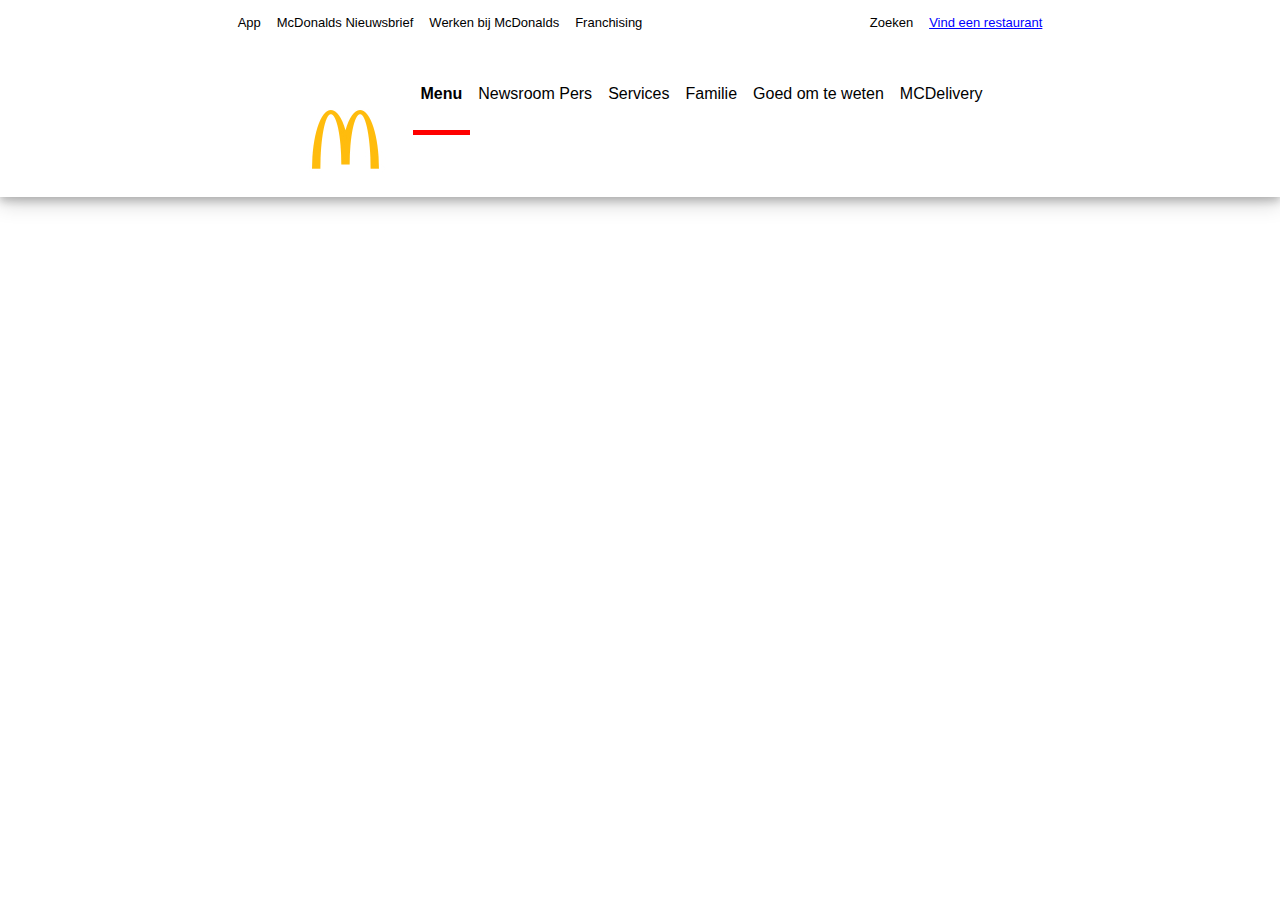
<file: index.html>
<!DOCTYPE html>
<html lang="en">

<head>
    <meta charset="UTF-8">
    <meta name="viewport" content="width=device-width, initial-scale=1.0">
    <link rel="stylesheet" href="/css/style.css">
    <link rel="stylesheet" href="https://cdnjs.cloudflare.com/ajax/libs/font-awesome/6.5.2/css/all.min.css"
        integrity="sha512-SnH5WK+bZxgPHs44uWIX+LLJAJ9/2PkPKZ5QiAj6Ta86w+fsb2TkcmfRyVX3pBnMFcV7oQPJkl9QevSCWr3W6A=="
        crossorigin="anonymous" referrerpolicy="no-referrer" />
    <title>McDonalds</title>
</head>

<body>
    <header>
        <nav>
            <div class="whole-nav">
                <div class="header-secondary">
                    <ul class="secondary-header">
                        <li class="secondary-nav-links">App</li>
                        <li class="secondary-nav-links">McDonalds Nieuwsbrief</li>
                        <li class="secondary-nav-links">Werken bij McDonalds</li>
                        <li class="secondary-nav-links">Franchising</li>
                        <div class="secondary-header-right">
                            <li class="secondary-nav-links"><a class="search-link" href="search.html"><i
                                        class="fa-solid fa-magnifying-glass"></i> Zoeken</a></li>
                            <li class="secondary-nav-links"><a class="location-link" href="#"><i
                                        class="fa-solid fa-location-dot"></i> Vind een restaurant</a></li>
                        </div>
                    </ul>
                </div>
                <ul class="bottom-menu">
                    <div class="h-img-container">
                    <img class="h-img" src="/img/Logo_on_white_desktop_Small.jpg" alt="McDonald Logo">
                </div>
                    <li class="nav-links menu-button">Menu</li>
                    <li class="nav-links">Newsroom Pers</li>
                    <li class="nav-links">Services</li>
                    <li class="nav-links">Familie</li>
                    <li class="nav-links">Goed om te weten</li>
                    <li class="nav-links">MCDelivery</li>
                </ul>
            </div>
        </nav>
    </header>
</body>

</html>
</file>
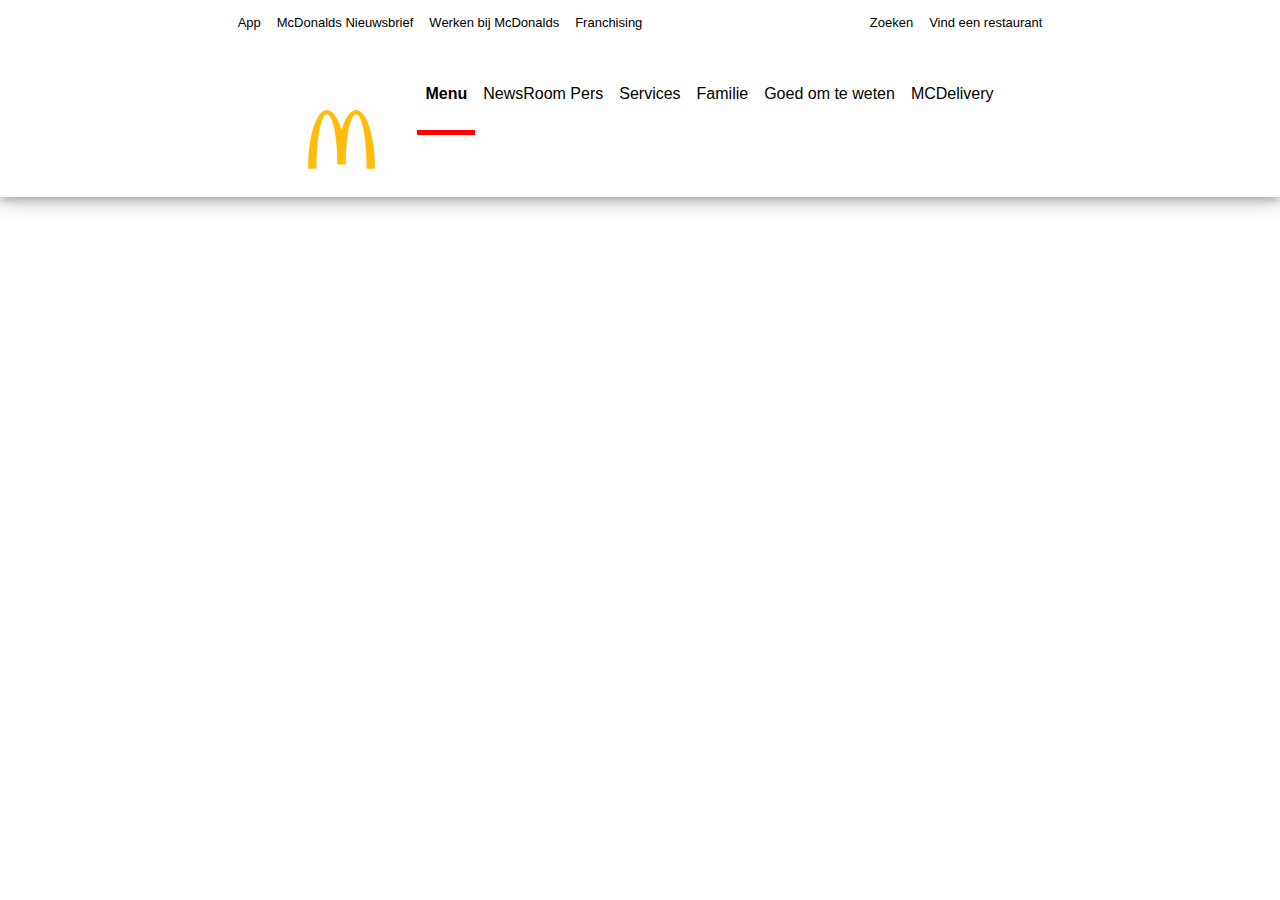
<file: search.html>
<!DOCTYPE html>
<html lang="en">
<head>
    <meta charset="UTF-8">
    <meta name="viewport" content="width=device-width, initial-scale=1.0">
    <link rel="stylesheet" href="/css/style.css">
    <title>Document</title>
</head>
<body>
    <header>
        <nav>
            <div class="header-secondary">
                <ul class="secondary-header">
                    <li class="secondary-nav-links">App</li>
                    <li class="secondary-nav-links">McDonalds Nieuwsbrief</li>
                    <li class="secondary-nav-links">Werken bij McDonalds</li>
                    <li class="secondary-nav-links">Franchising</li>
                    <div class="secondary-header-right">
                        <li class="secondary-nav-links"><i class="fa-solid fa-magnifying-glass"></i><a class="search-link" href="search.html">Zoeken</a></li>
                        <li class="secondary-nav-links"><i class="fa-solid fa-location-dot"></i>  Vind een restaurant</li>
                    </div>  
                </ul>
            </div>
            <ul>
                <li class="nav-links"><img class="h-img" src="/img/Logo_on_white_desktop_Small.jpg" alt=""></li>
                <li class="nav-links menu-button">Menu</li>
                <li class="nav-links">NewsRoom Pers</li>
                <li class="nav-links">Services</li>
                <li class="nav-links">Familie</li>
                <li class="nav-links">Goed om te weten</li>
                <li class="nav-links">MCDelivery</li>
            </ul>
        </nav>
    </header>
    <main>
    </main>
</body>
</html>
</file>
<file: css/style.css>
* {
  margin: 0;
  padding: 0;
  box-sizing: border-box;
  font-family: Speedee, -apple-system, BlinkMacSystemFont, Segoe UI, Roboto,
    Helvetica Neue, Arial, Noto Sans, sans-serif;
}

header{
    box-shadow: 0 4px 8px 0 rgba(0, 0, 0, 0.2), 0 6px 20px 0 rgba(0, 0, 0, 0.19);
}

ul{
  display: flex;
  flex-direction: row;
  justify-content: center;
}

.secondary-header-right{
    width: 400px;
  display: flex;
  flex-direction: row;
  justify-content: end;
}

.secondary-header{
    padding: 15px;
    font-size: small;
    margin-bottom: 40px;
}

.menu-button{
    margin-left: 15px;
    font-weight: bolder;
    border-bottom: 5px solid red;
    height: 50px;
}

.nav-links, .secondary-nav-links{
    list-style: none;
    padding-right: 8px;
    padding-left: 8px;
}




.search-link{
    color: black;
    text-decoration: none;
}

.location-link{
    color: blue;
}

.fa-magnifying-glass{
    color: grey;
}

.fa-location-dot{
    color: red;
}
</file>
